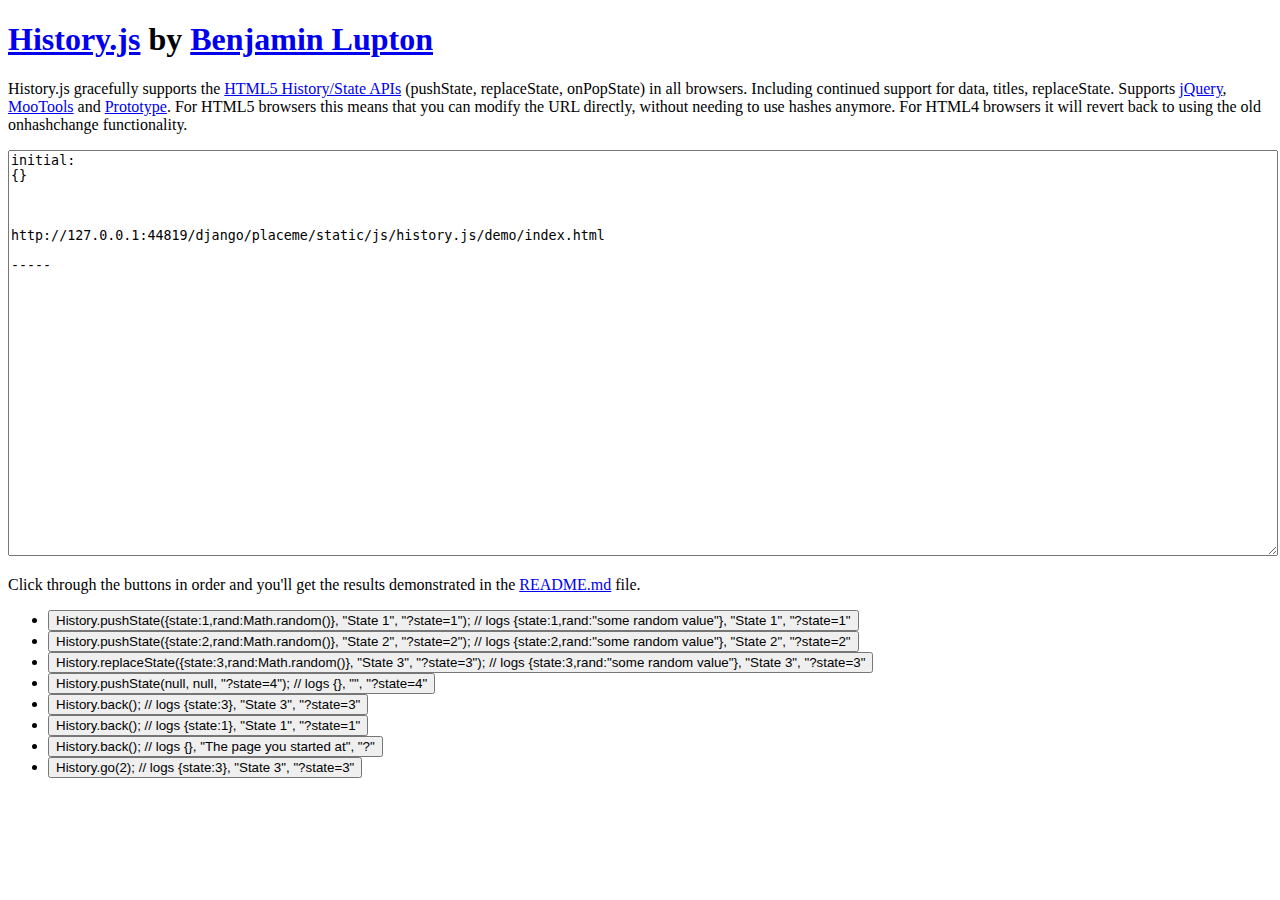
<file: django/placeme/static/js/history.js/demo/index.html>
<!DOCTYPE HTML>
<html>
<head>
	<meta http-equiv="X-UA-Compatible" content="IE=edge,chrome=1">
	<meta http-equiv="Content-Type" content="text/html; charset=utf-8" />
	<title>
		History.js
	</title>
</head>
<body style="padding-bottom:40px">
	<!-- Scripts -->
	<script>if ( typeof window.JSON === 'undefined' ) { document.write('<script src="../scripts/uncompressed/json2.js"><\/script>'); }</script>
	<script src="../vendor/jquery.js"></script>
	<script src="../scripts/bundled/html4+html5/jquery.history.js"></script>

	<!-- HTML -->
	<div id="wrap">
		<!-- Intro -->
		<h1><a href="https://github.com/balupton/History.js">History.js</a> by <a href="http://balupton.com">Benjamin Lupton</a></h1>
		<p>History.js gracefully supports the <a href="https://developer.mozilla.org/en/DOM/Manipulating_the_browser_history">HTML5 History/State APIs</a> (pushState, replaceState, onPopState) in all browsers. Including continued support for data, titles, replaceState. Supports <a href="http://jquery.com/">jQuery</a>, <a href="http://mootools.net">MooTools</a> and <a href="http://prototypejs.org">Prototype</a>. For HTML5 browsers this means that you can modify the URL directly, without needing to use hashes anymore. For HTML4 browsers it will revert back to using the old onhashchange functionality.</p>

		<!-- Textarea for Logging -->
		<textarea id="log" style="width:100%;height:400px"></textarea>

		<!-- Note -->
		<p>Click through the buttons in order and you'll get the results demonstrated in the <a href="../README.md">README.md</a> file.</p>

		<!-- Buttons -->
		<ul id="buttons">
		</ul>

		<!-- Our Script -->
		<script>
			(function(window,undefined){

				// Check Location
				if ( document.location.protocol === 'file:' ) {
					alert('The HTML5 History API (and thus History.js) do not work on files, please upload it to a server.');
				}

				// Establish Variables
				var
					History = window.History, // Note: We are using a capital H instead of a lower h
					State = History.getState(),
					$log = $('#log');

				// Log Initial State
				History.log('initial:', State.data, State.title, State.url);

				// Bind to State Change
				History.Adapter.bind(window,'statechange',function(){ // Note: We are using statechange instead of popstate
					// Log the State
					var State = History.getState(); // Note: We are using History.getState() instead of event.state
					History.log('statechange:', State.data, State.title, State.url);
				});

				// Prepare Buttons
				var
					buttons = document.getElementById('buttons'),
					scripts = [
						'History.pushState({state:1,rand:Math.random()}, "State 1", "?state=1"); // logs {state:1,rand:"some random value"}, "State 1", "?state=1"',
						'History.pushState({state:2,rand:Math.random()}, "State 2", "?state=2"); // logs {state:2,rand:"some random value"}, "State 2", "?state=2"',
						'History.replaceState({state:3,rand:Math.random()}, "State 3", "?state=3"); // logs {state:3,rand:"some random value"}, "State 3", "?state=3"',
						'History.pushState(null, null, "?state=4"); // logs {}, "", "?state=4"',
						'History.back(); // logs {state:3}, "State 3", "?state=3"',
						'History.back(); // logs {state:1}, "State 1", "?state=1"',
						'History.back(); // logs {}, "The page you started at", "?"',
						'History.go(2); // logs {state:3}, "State 3", "?state=3"'
					],
					buttonsHTML = ''
					;

				// Add Buttons
				for ( var i=0,n=scripts.length; i<n; ++i ) {
					var _script = scripts[i];
					buttonsHTML +=
						'<li><button onclick=\'javascript:'+_script+'\'>'+_script+'</button></li>';
				}
				buttons.innerHTML = buttonsHTML;

			})(window);
		</script>
	</div>

</body>
</html>
</file>
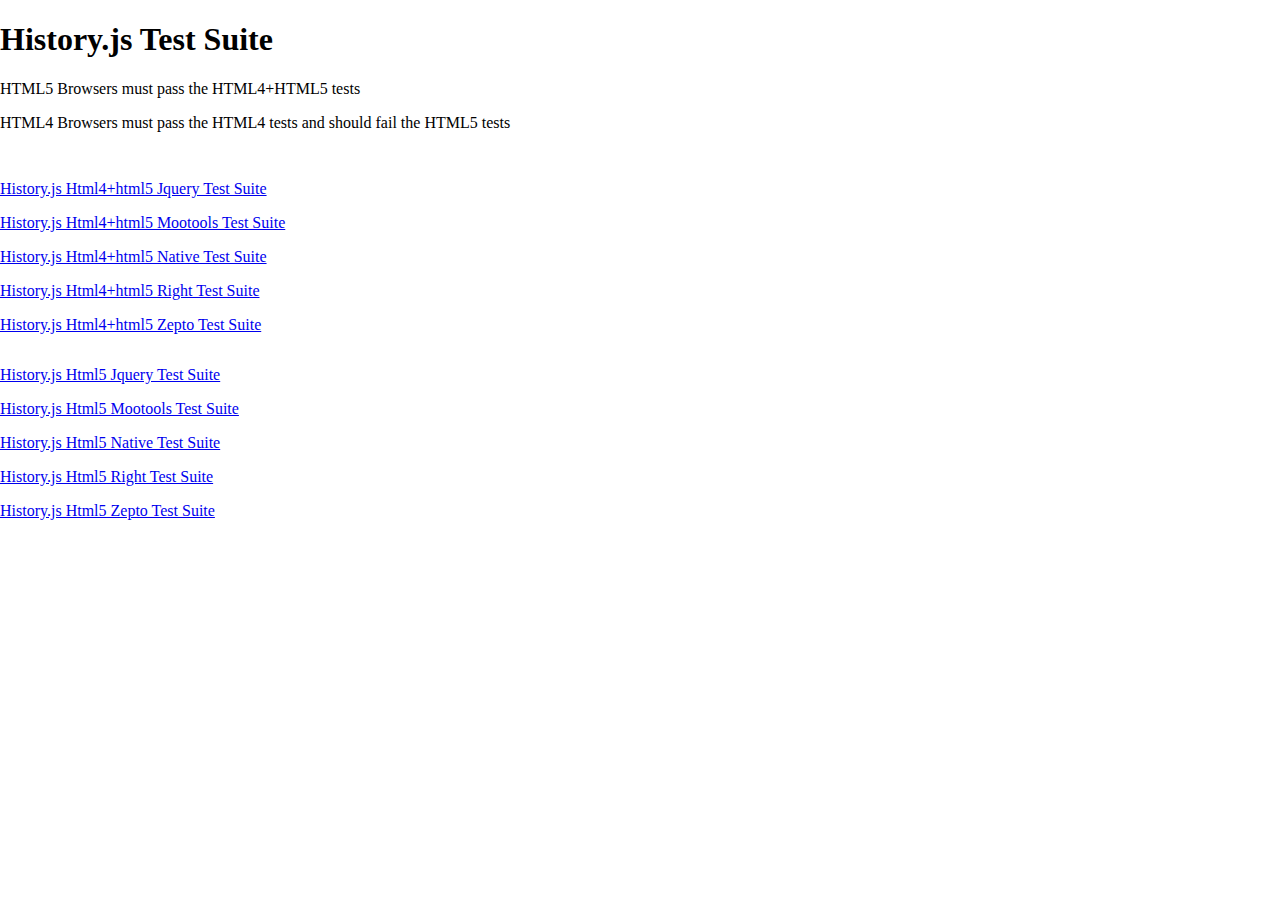
<file: django/placeme/static/js/history.js/tests/index.html>
<!DOCTYPE html>
<html>
<head>
	<title>History.js Test Suite</title>
	<style type="text/css">
		body,html,iframe {
			padding:0;
			margin:0;
			outline:none;
			border:none;
		}
		.browser {
			padding-top:1em;
		}
		.adapter {
			padding-top:1em;
		}
	</style>
</head>
<body>
	<h1>History.js Test Suite</h1>
	<p>HTML5 Browsers must pass the HTML4+HTML5 tests</p>
	<p>HTML4 Browsers must pass the HTML4 tests and should fail the HTML5 tests</p>
	<div class="browser"><div class="adapter"><a href="html4+html5.jquery.html">History.js Html4+html5 Jquery Test Suite</a></div><div class="adapter"><a href="html4+html5.mootools.html">History.js Html4+html5 Mootools Test Suite</a></div><div class="adapter"><a href="html4+html5.native.html">History.js Html4+html5 Native Test Suite</a></div><div class="adapter"><a href="html4+html5.right.html">History.js Html4+html5 Right Test Suite</a></div><div class="adapter"><a href="html4+html5.zepto.html">History.js Html4+html5 Zepto Test Suite</a></div></div><div class="browser"><div class="adapter"><a href="html5.jquery.html">History.js Html5 Jquery Test Suite</a></div><div class="adapter"><a href="html5.mootools.html">History.js Html5 Mootools Test Suite</a></div><div class="adapter"><a href="html5.native.html">History.js Html5 Native Test Suite</a></div><div class="adapter"><a href="html5.right.html">History.js Html5 Right Test Suite</a></div><div class="adapter"><a href="html5.zepto.html">History.js Html5 Zepto Test Suite</a></div></div></body>
</html>
</file>
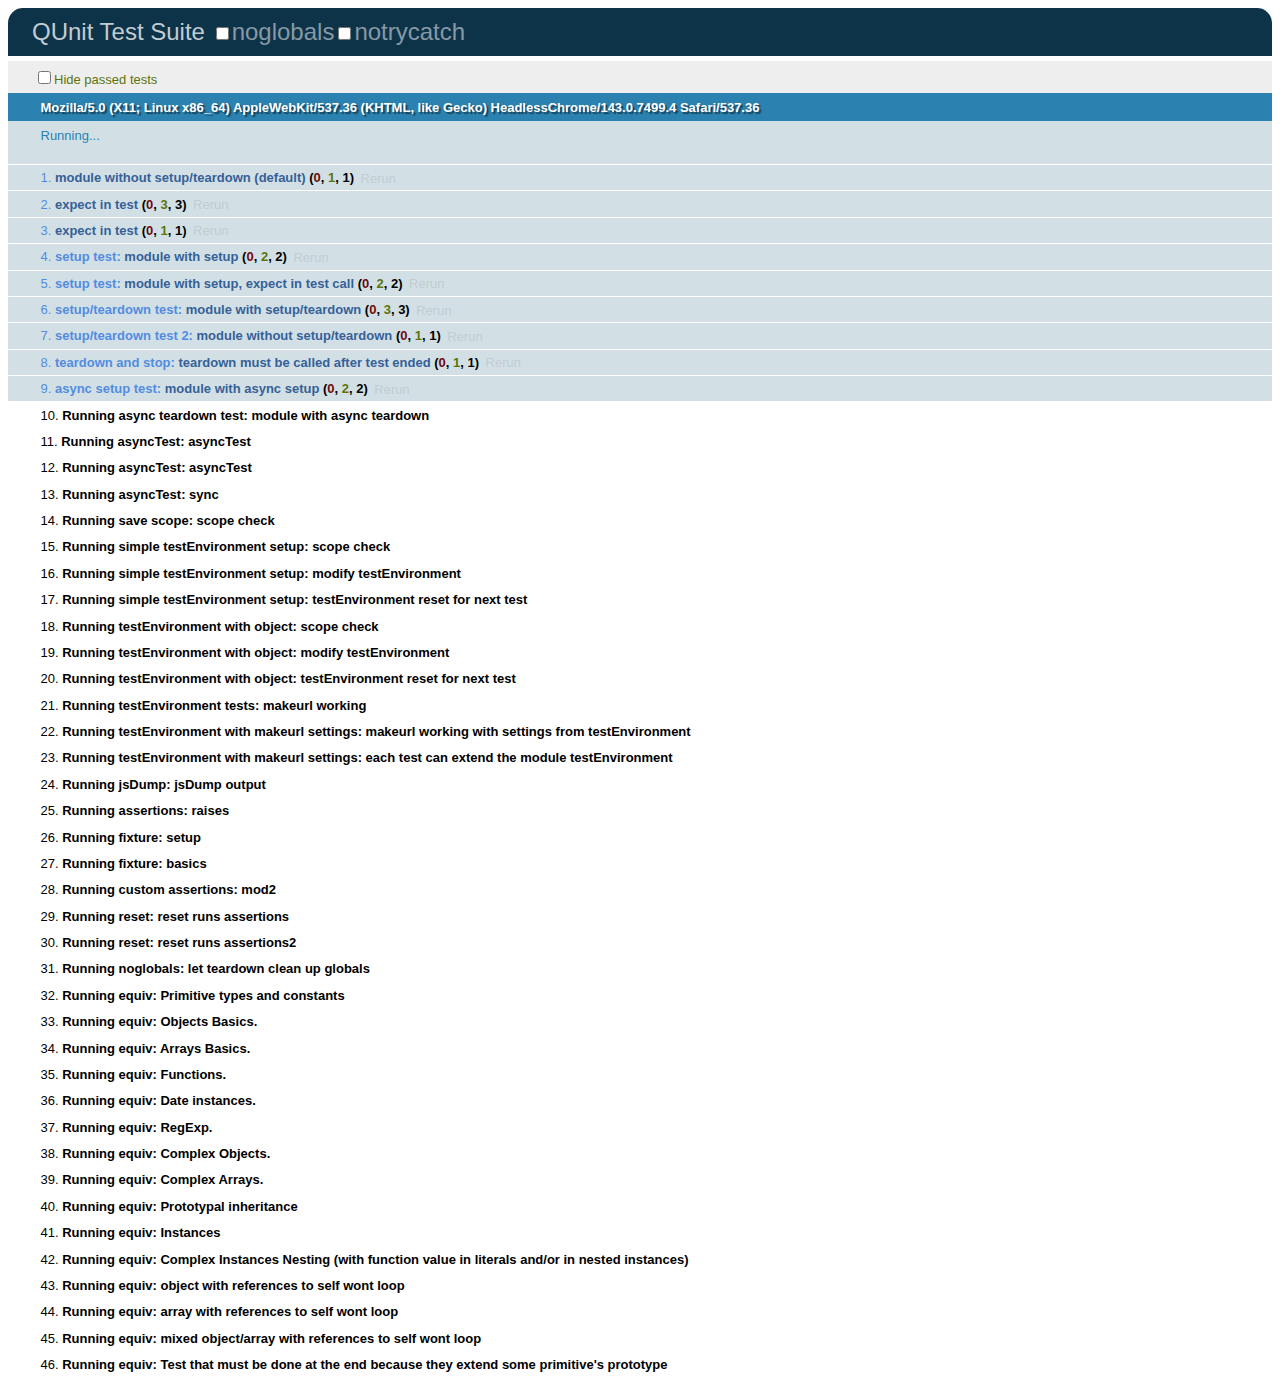
<file: django/placeme/static/js/history.js/vendor/qunit/test/index.html>
<!DOCTYPE html>
<html>
<head>
	<meta charset="UTF-8" />
	<title>QUnit Test Suite</title>
	<link rel="stylesheet" href="../qunit/qunit.css" type="text/css" media="screen">
	<script type="text/javascript" src="../qunit/qunit.js"></script>
	<script type="text/javascript" src="test.js"></script>
	<script type="text/javascript" src="same.js"></script>
</head>
<body>
	<h1 id="qunit-header">QUnit Test Suite</h1>
	<h2 id="qunit-banner"></h2>
	<div id="qunit-testrunner-toolbar"></div>
	<h2 id="qunit-userAgent"></h2>
	<ol id="qunit-tests"></ol>
	<div id="qunit-fixture">test markup</div>
</body>
</html>
</file>
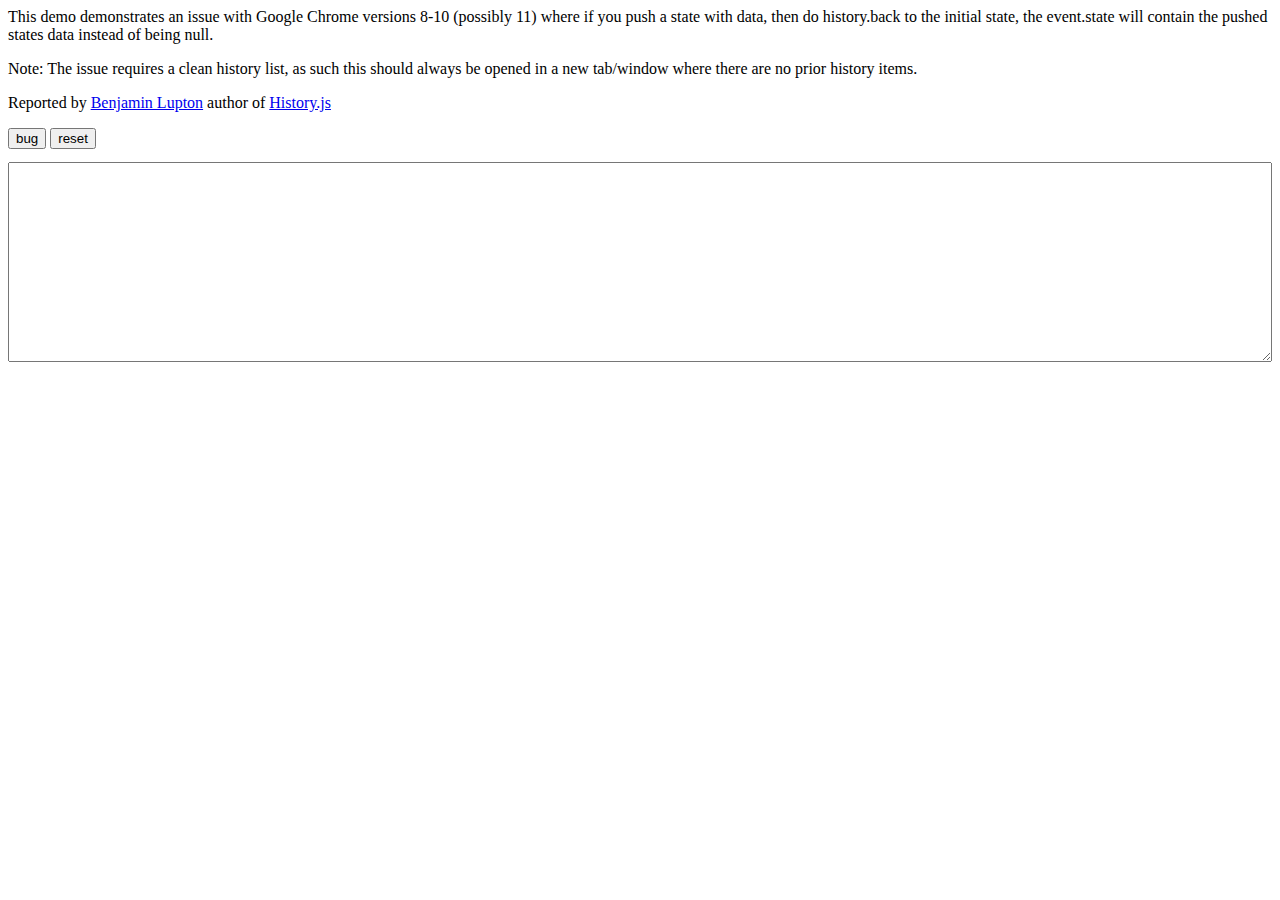
<file: django/placeme/static/js/history.js/demo/chrome.html>
<html>
<head>
	<title>Chrome History API Data Artifact</title>
</head>
<body>
	<p>This demo demonstrates an issue with Google Chrome versions 8-10 (possibly 11) where if you push a state with data, then do history.back to the initial state, the event.state will contain the pushed states data instead of being null.</p>
	<p>Note: The issue requires a clean history list, as such this should always be opened in a new tab/window where there are no prior history items.</p>
	<p>Reported by <a href="http://balupton.com">Benjamin Lupton</a> author of <a href="http://github.com/balupton/history.js">History.js</a></p>
	<button id="bug">bug</button>
	<button id="reset">reset</button>
	<textarea id="log" style="width:100%;height:200px;margin-top:1em;"></textarea>
	<script type="text/javascript">
		(function(){

			window.onpopstate = function(event) {
				var message = ("onpopstate: location: " + document.location.href + ", data: " + JSON.stringify(event.state));
				document.getElementById('log').innerHTML += message+"\n\n";
			};

			document.getElementById('bug').onclick = function(){
				setTimeout(function(){
					history.pushState({state:'new'},'New State','?new');
				},1e3);

				setTimeout(function(){
					history.back();
				},2e3);
			};

			document.getElementById('reset').onclick = function(){
				document.location.href = document.location.href.replace(/[\#\?].*/,"");
			};

		})();
	</script>
</body>
</html>
</file>
<file: django/placeme/static/js/history.js/vendor/qunit/qunit/qunit.css>
/**
 * QUnit - A JavaScript Unit Testing Framework
 *
 * http://docs.jquery.com/QUnit
 *
 * Copyright (c) 2011 John Resig, Jörn Zaefferer
 * Dual licensed under the MIT (MIT-LICENSE.txt)
 * or GPL (GPL-LICENSE.txt) licenses.
 */

/** Font Family and Sizes */

#qunit-tests, #qunit-header, #qunit-banner, #qunit-testrunner-toolbar, #qunit-userAgent, #qunit-testresult {
	font-family: "Helvetica Neue Light", "HelveticaNeue-Light", "Helvetica Neue", Calibri, Helvetica, Arial, sans-serif;
}

#qunit-testrunner-toolbar, #qunit-userAgent, #qunit-testresult, #qunit-tests li { font-size: small; }
#qunit-tests { font-size: smaller; }


/** Resets */

#qunit-tests, #qunit-tests ol, #qunit-header, #qunit-banner, #qunit-userAgent, #qunit-testresult {
	margin: 0;
	padding: 0;
}


/** Header */

#qunit-header {
	padding: 0.5em 0 0.5em 1em;

	color: #8699a4;
	background-color: #0d3349;

	font-size: 1.5em;
	line-height: 1em;
	font-weight: normal;

	border-radius: 15px 15px 0 0;
	-moz-border-radius: 15px 15px 0 0;
	-webkit-border-top-right-radius: 15px;
	-webkit-border-top-left-radius: 15px;
}

#qunit-header a {
	text-decoration: none;
	color: #c2ccd1;
}

#qunit-header a:hover,
#qunit-header a:focus {
	color: #fff;
}

#qunit-banner {
	height: 5px;
}

#qunit-testrunner-toolbar {
	padding: 0.5em 0 0.5em 2em;
	color: #5E740B;
	background-color: #eee;
}

#qunit-userAgent {
	padding: 0.5em 0 0.5em 2.5em;
	background-color: #2b81af;
	color: #fff;
	text-shadow: rgba(0, 0, 0, 0.5) 2px 2px 1px;
}


/** Tests: Pass/Fail */

#qunit-tests {
	list-style-position: inside;
}

#qunit-tests li {
	padding: 0.4em 0.5em 0.4em 2.5em;
	border-bottom: 1px solid #fff;
	list-style-position: inside;
}

#qunit-tests.hidepass li.pass, #qunit-tests.hidepass li.running  {
	display: none;
}

#qunit-tests li strong {
	cursor: pointer;
}

#qunit-tests li a {
	padding: 0.5em;
	color: #c2ccd1;
	text-decoration: none;
}
#qunit-tests li a:hover,
#qunit-tests li a:focus {
	color: #000;
}

#qunit-tests ol {
	margin-top: 0.5em;
	padding: 0.5em;

	background-color: #fff;

	border-radius: 15px;
	-moz-border-radius: 15px;
	-webkit-border-radius: 15px;

	box-shadow: inset 0px 2px 13px #999;
	-moz-box-shadow: inset 0px 2px 13px #999;
	-webkit-box-shadow: inset 0px 2px 13px #999;
}

#qunit-tests table {
	border-collapse: collapse;
	margin-top: .2em;
}

#qunit-tests th {
	text-align: right;
	vertical-align: top;
	padding: 0 .5em 0 0;
}

#qunit-tests td {
	vertical-align: top;
}

#qunit-tests pre {
	margin: 0;
	white-space: pre-wrap;
	word-wrap: break-word;
}

#qunit-tests del {
	background-color: #e0f2be;
	color: #374e0c;
	text-decoration: none;
}

#qunit-tests ins {
	background-color: #ffcaca;
	color: #500;
	text-decoration: none;
}

/*** Test Counts */

#qunit-tests b.counts                       { color: black; }
#qunit-tests b.passed                       { color: #5E740B; }
#qunit-tests b.failed                       { color: #710909; }

#qunit-tests li li {
	margin: 0.5em;
	padding: 0.4em 0.5em 0.4em 0.5em;
	background-color: #fff;
	border-bottom: none;
	list-style-position: inside;
}

/*** Passing Styles */

#qunit-tests li li.pass {
	color: #5E740B;
	background-color: #fff;
	border-left: 26px solid #C6E746;
}

#qunit-tests .pass                          { color: #528CE0; background-color: #D2E0E6; }
#qunit-tests .pass .test-name               { color: #366097; }

#qunit-tests .pass .test-actual,
#qunit-tests .pass .test-expected           { color: #999999; }

#qunit-banner.qunit-pass                    { background-color: #C6E746; }

/*** Failing Styles */

#qunit-tests li li.fail {
	color: #710909;
	background-color: #fff;
	border-left: 26px solid #EE5757;
}

#qunit-tests > li:last-child {
	border-radius: 0 0 15px 15px;
	-moz-border-radius: 0 0 15px 15px;
	-webkit-border-bottom-right-radius: 15px;
	-webkit-border-bottom-left-radius: 15px;
}

#qunit-tests .fail                          { color: #000000; background-color: #EE5757; }
#qunit-tests .fail .test-name,
#qunit-tests .fail .module-name             { color: #000000; }

#qunit-tests .fail .test-actual             { color: #EE5757; }
#qunit-tests .fail .test-expected           { color: green;   }

#qunit-banner.qunit-fail                    { background-color: #EE5757; }


/** Result */

#qunit-testresult {
	padding: 0.5em 0.5em 0.5em 2.5em;

	color: #2b81af;
	background-color: #D2E0E6;

	border-bottom: 1px solid white;
}

/** Fixture */

#qunit-fixture {
	position: absolute;
	top: -10000px;
	left: -10000px;
}
</file>
